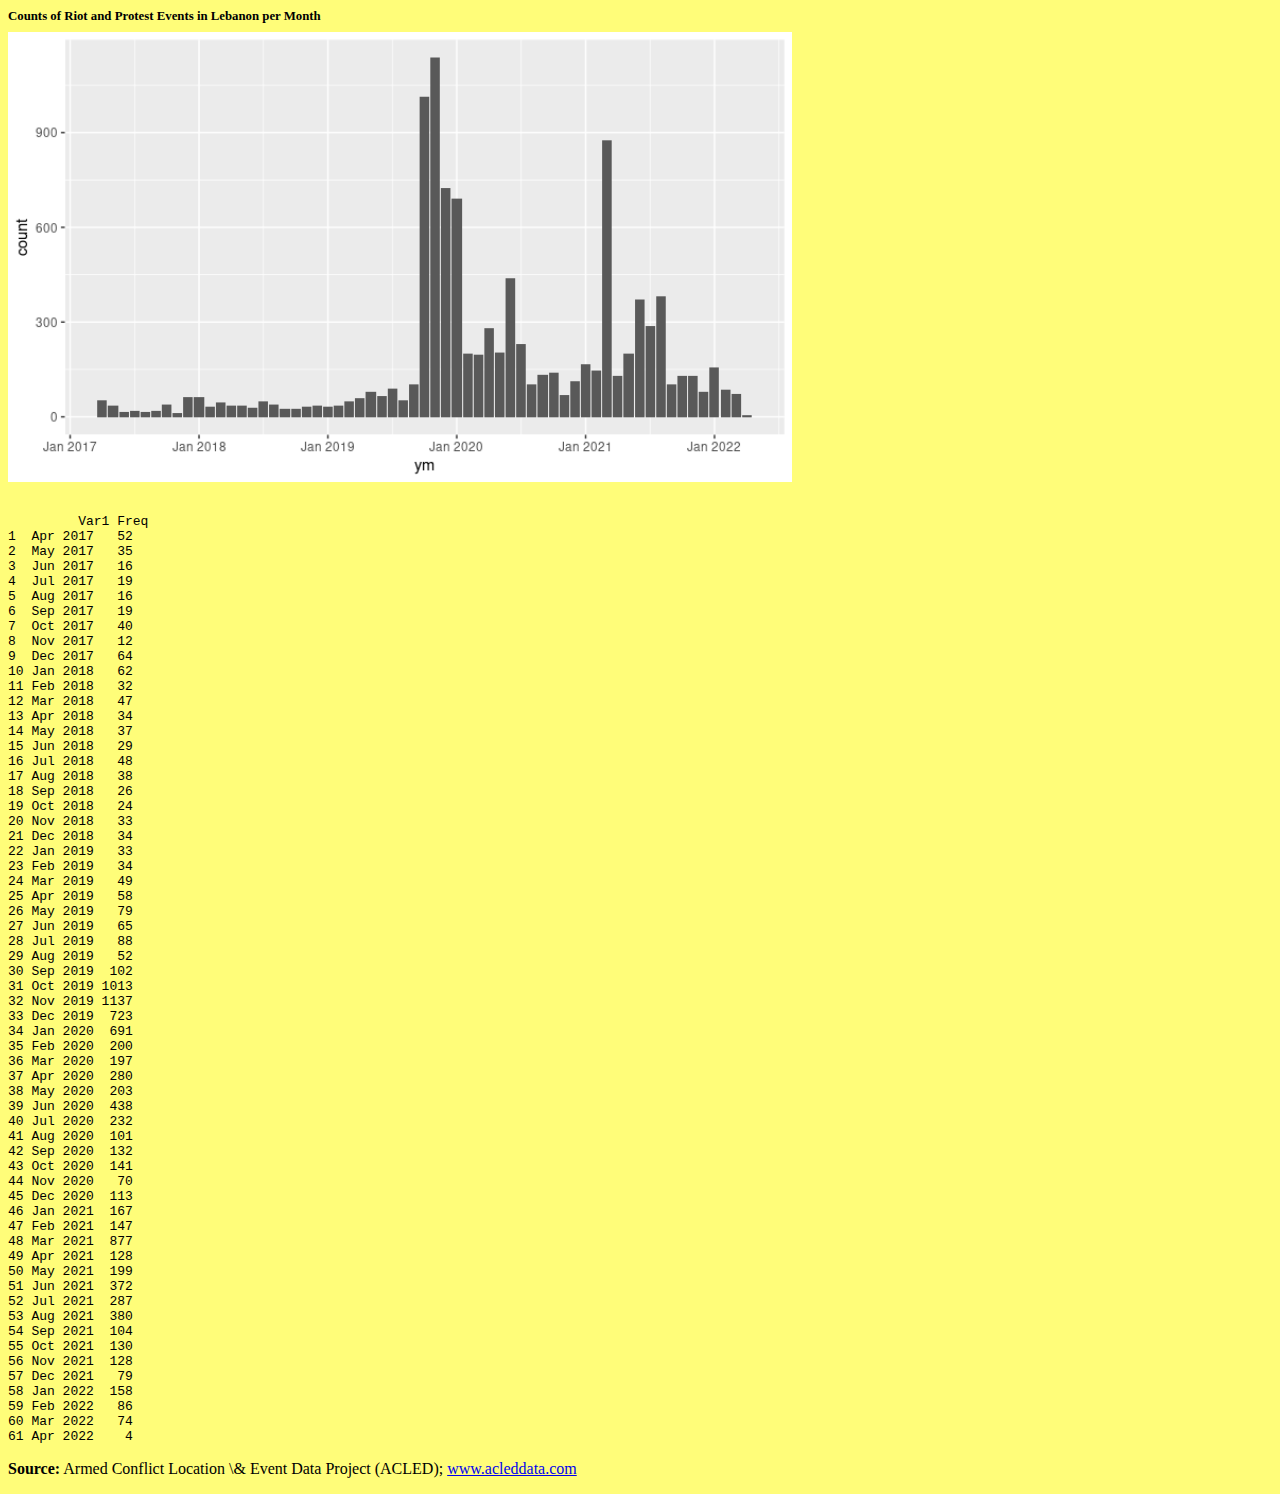
<file: molly/acled.html>
<!doctype html>
<html lang="en">
  <head>
  <style>
  h1 {
    font-size: 0.8em;
  }
  </style>

<body style="background-color: #fffd79">

  <meta charset="utf-8" />

<title>ACLED plots</title>

<h1>Counts of Riot and Protest Events in Lebanon per Month</h1>

<img src="foretell/Rplot-Lebanon-riots-protests.png" class="inline" height="450"/>
<pre><tt>
         Var1 Freq
1  Apr 2017   52
2  May 2017   35
3  Jun 2017   16
4  Jul 2017   19
5  Aug 2017   16
6  Sep 2017   19
7  Oct 2017   40
8  Nov 2017   12
9  Dec 2017   64
10 Jan 2018   62
11 Feb 2018   32
12 Mar 2018   47
13 Apr 2018   34
14 May 2018   37
15 Jun 2018   29
16 Jul 2018   48
17 Aug 2018   38
18 Sep 2018   26
19 Oct 2018   24
20 Nov 2018   33
21 Dec 2018   34
22 Jan 2019   33
23 Feb 2019   34
24 Mar 2019   49
25 Apr 2019   58
26 May 2019   79
27 Jun 2019   65
28 Jul 2019   88
29 Aug 2019   52
30 Sep 2019  102
31 Oct 2019 1013
32 Nov 2019 1137
33 Dec 2019  723
34 Jan 2020  691
35 Feb 2020  200
36 Mar 2020  197
37 Apr 2020  280
38 May 2020  203
39 Jun 2020  438
40 Jul 2020  232
41 Aug 2020  101
42 Sep 2020  132
43 Oct 2020  141
44 Nov 2020   70
45 Dec 2020  113
46 Jan 2021  167
47 Feb 2021  147
48 Mar 2021  877
49 Apr 2021  128
50 May 2021  199
51 Jun 2021  372
52 Jul 2021  287
53 Aug 2021  380
54 Sep 2021  104
55 Oct 2021  130
56 Nov 2021  128
57 Dec 2021   79
58 Jan 2022  158
59 Feb 2022   86
60 Mar 2022   74
61 Apr 2022    4
</pre></tt>
  
  <p> <b>Source:</b> Armed Conflict Location \& Event Data Project (ACLED); <a href="https://www.acleddata.com">www.acleddata.com</a> </p>

</body>
 
 </html>
</file>
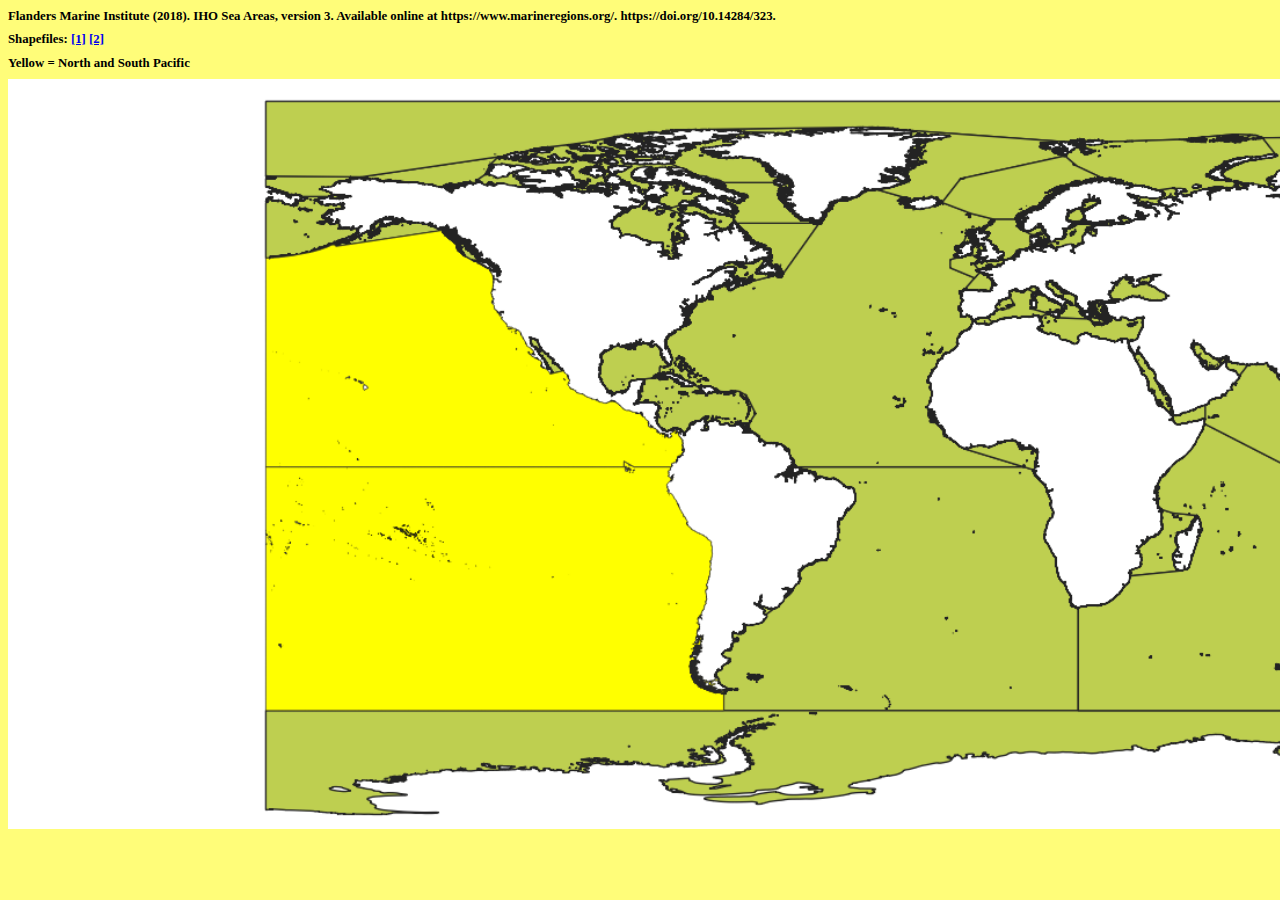
<file: molly/iho.html>
<!doctype html>
<html lang="en">
  <head>
  <style>
  h1 {
    font-size: 0.8em;
  }
  </style>

<body style="background-color: #fffd79">

  <meta charset="utf-8" />

<title>IHO Sea Areas</title>

<h1>Flanders Marine Institute (2018). IHO Sea Areas, version 3. Available online at https://www.marineregions.org/. https://doi.org/10.14284/323.</h1>

<h1>Shapefiles: <a href="https://www.marineregions.org/downloads.php">[1]</a> <a href="https://www.marineregions.org/sources.php#iho">[2]</a></h1> 

<h1>Yellow = North and South Pacific</h1>

<img src="foretell/iho_seas.png" class="inline" height="750"/>

</body>
 
 </html>
</file>
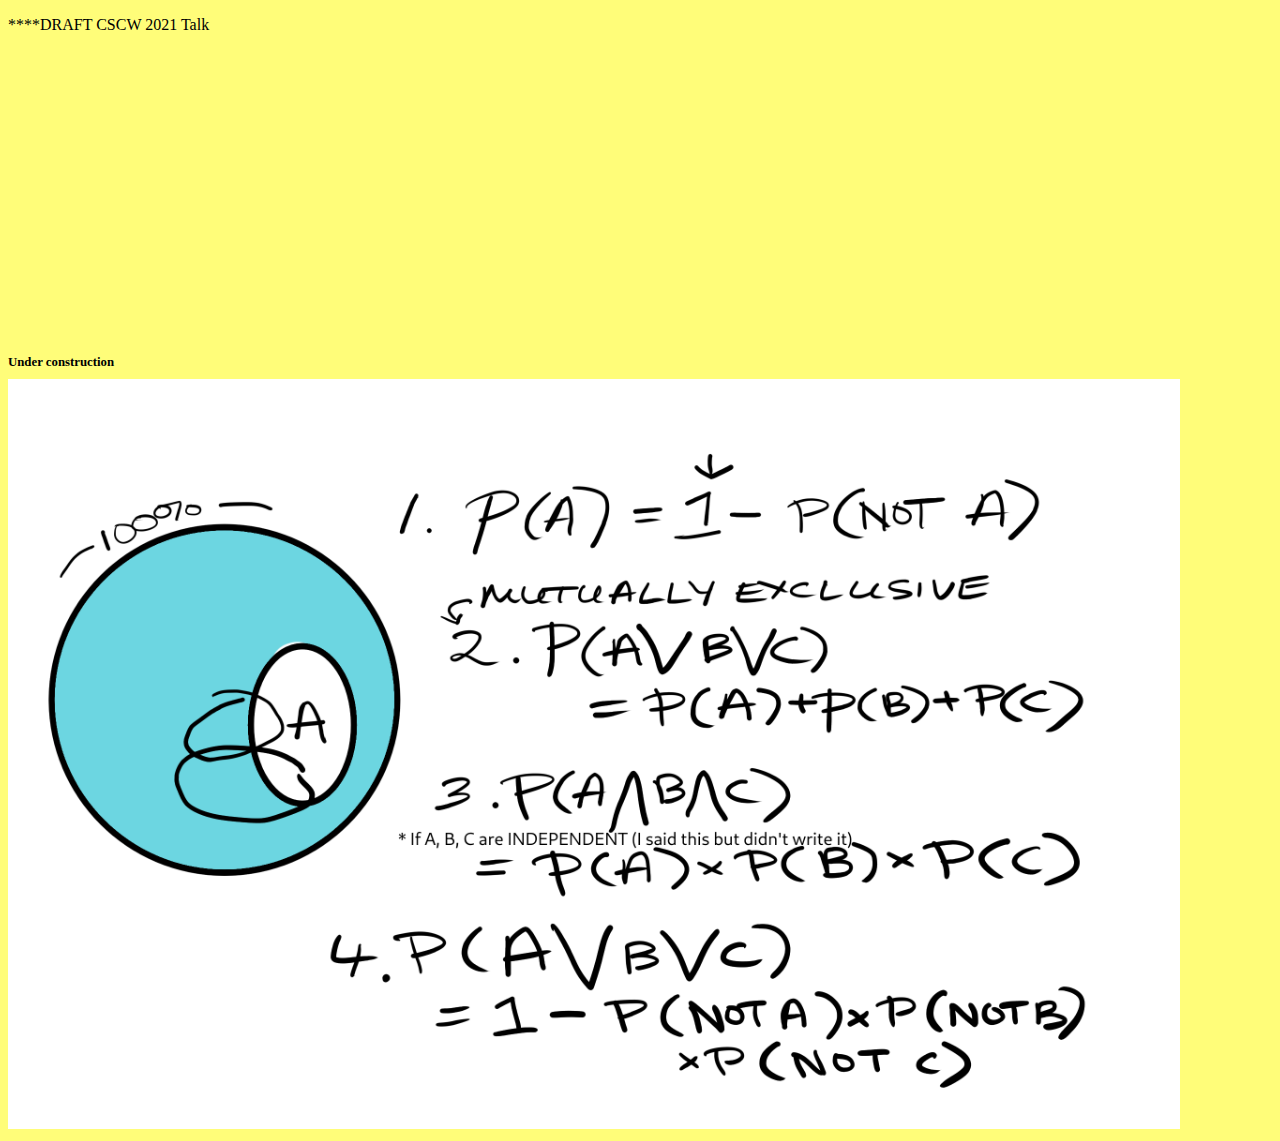
<file: molly/prob.html>
<!doctype html>
<html lang="en">
  <head>
  <style>
  h1 {
    font-size: 0.8em;
  }
  </style>

<body style="background-color: #fffd79">

  <meta charset="utf-8" />
  <title>Molly Hickman's Probabilistic Thinking Cheat Sheet</title>

<p>****DRAFT CSCW 2021 Talk
<p>

<iframe id="kaltura_player" src="https://cdnapisec.kaltura.com/p/2375811/sp/237581100/embedIframeJs/uiconf_id/41950442/partner_id/2375811?iframeembed=true&playerId=kaltura_player&entry_id=1_l5euedmq&flashvars[streamerType]=auto&amp;flashvars[localizationCode]=en&amp;flashvars[leadWithHTML5]=true&amp;flashvars[sideBarContainer.plugin]=true&amp;flashvars[sideBarContainer.position]=left&amp;flashvars[sideBarContainer.clickToClose]=true&amp;flashvars[chapters.plugin]=true&amp;flashvars[chapters.layout]=vertical&amp;flashvars[chapters.thumbnailRotator]=false&amp;flashvars[streamSelector.plugin]=true&amp;flashvars[EmbedPlayer.SpinnerTarget]=videoHolder&amp;flashvars[dualScreen.plugin]=true&amp;flashvars[hotspots.plugin]=1&amp;flashvars[Kaltura.addCrossoriginToIframe]=true&amp;&wid=1_kdp2ri4u" width="400" height="285" allowfullscreen webkitallowfullscreen mozAllowFullScreen allow="autoplay *; fullscreen *; encrypted-media *" sandbox="allow-forms allow-same-origin allow-scripts allow-top-navigation allow-pointer-lock allow-popups allow-modals allow-orientation-lock allow-popups-to-escape-sandbox allow-presentation allow-top-navigation-by-user-activation" frameborder="0" title="Kaltura Player"></iframe>

<h1>Under construction</h1>

<img src="prob-cause/prob_chart_foretell_napkin.png" class="inline" height="750"/>

</body>
 
 </html>
</file>
